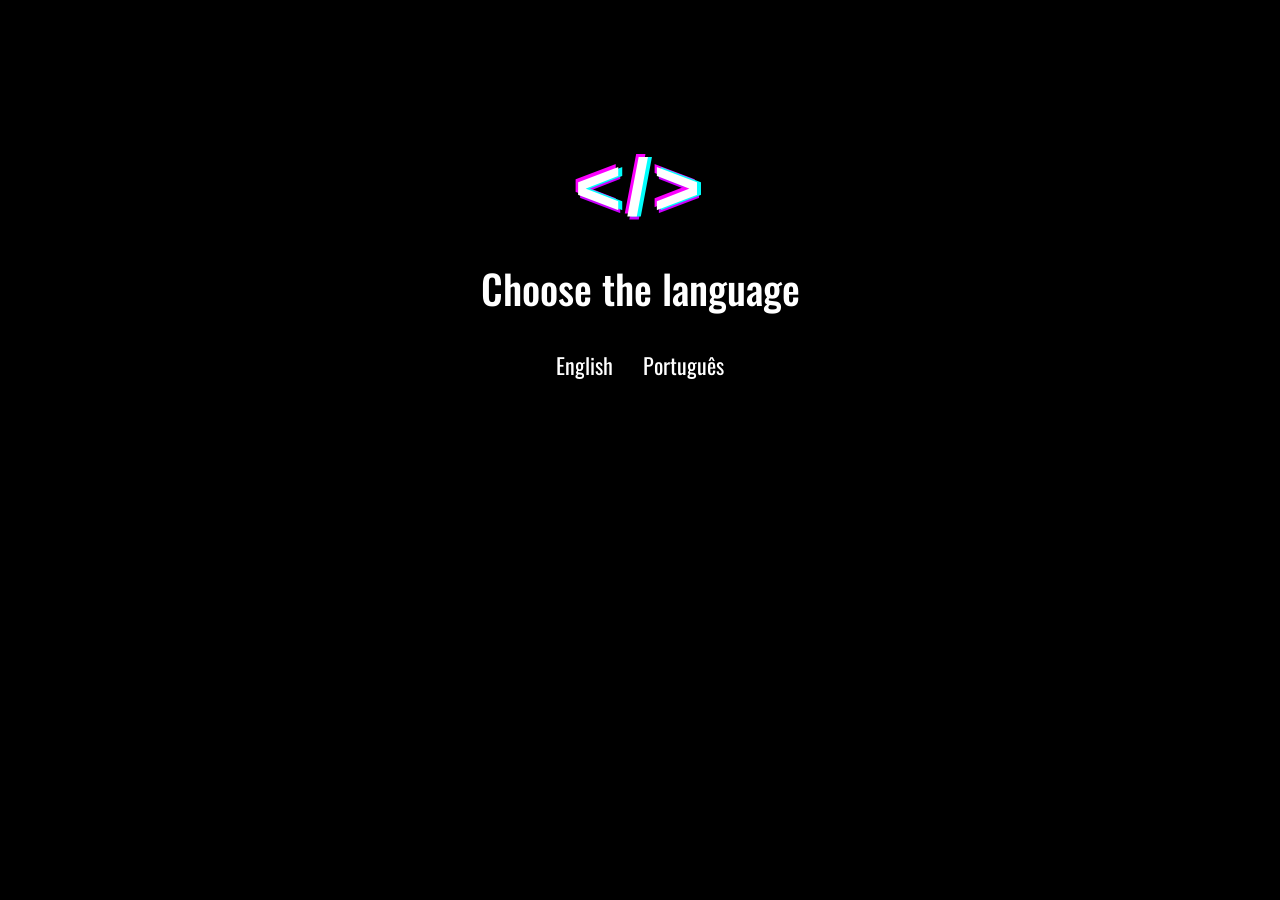
<file: index.html>
<!DOCTYPE html>

<html>
    <head>
        <meta charset="UTF-8">
        <meta name="viewport" content="width=device-width, initial-scale=1.0">
        <title>Tulio Roberto - Fullstack Developer</title>
        <link href="https://cdn.jsdelivr.net/npm/bootstrap@5.2.0-beta1/dist/css/bootstrap.min.css" 
        rel="stylesheet" integrity="sha384-0evHe/X+R7YkIZDRvuzKMRqM+OrBnVFBL6DOitfPri4tjfHxaWutUpFmBp4vmVor" crossorigin="anonymous">
        <link rel="stylesheet" href="assets/css/style.css">
    </head>

    <body class="body">
        <main class="text-center" id="content">
            <div class="container">
                <p class="code-symbol">&lt;/&gt;</p>
            </div>
            <h1>Choose the language</h1>
            <div class="buttons">
                <a href="javascript:linkDelay('index-en.html')" class="btn">English</a>
                <a href="javascript:linkDelay('index-pt.html')" class="btn">Português</a>
            </div>
        </main>
        
        <script src="https://cdn.jsdelivr.net/npm/bootstrap@5.2.0-beta1/dist/js/bootstrap.bundle.min.js" 
        integrity="sha384-pprn3073KE6tl6bjs2QrFaJGz5/SUsLqktiwsUTF55Jfv3qYSDhgCecCxMW52nD2" crossorigin="anonymous"></script>
        <script src="assets/js/script.js"></script>
    </body>
</html>
</file>
<file: assets/css/style.css>
@import url('https://fonts.googleapis.com/css2?family=Oswald&display=swap');
@import url(animations.css);

body {
    background: #000;
    color: #fff;
    font-family: 'Oswald', sans-serif;
}

/* Index Langs */

.body {
    margin-top: 8em;
}

.check {
    opacity: 0;
    transition: 0.5s;
}

.container {
    text-align: center;
}

.code-symbol {
    font-family: Arial, Helvetica, sans-serif;
    font-size: 5rem;
    font-weight: bold;
    letter-spacing: 5px;
    position: relative;
    text-shadow: 0.05em 0 0 #00fffc, -0.03em -0.04em 0 #fc00ff, 0.025em 0.04em 0 #cc00ff;
    animation: glitch 725ms infinite;
}

.buttons a {
    margin-top: 1em;
    color: #fff;
    text-decoration: none;
    font-size: 22px;
    transition: 0.5s;
}

.buttons a:focus {
    background: #fff;
    color: #000;
}

/* Main Index */

.main-body {
    animation: fadeIn 0.5s;
}

.navbar {
    padding: 1em;
}

.navbar-brand {
    color: #fff;
    font-size: 23px;
}

.navbar-brand:hover {
    color: #fff;
    animation: glitch 725ms infinite;
}

.navbar-toggler-icon {
    filter: invert(1);
}

.nav-link {
    text-decoration: none;
    color: #fff;
    font-size: 18px;
    transition: 0.5s;    
}

.nav-link:hover {
    color: #fff;
    letter-spacing: 5px;
    transition: 0.5s;
}
</file>
